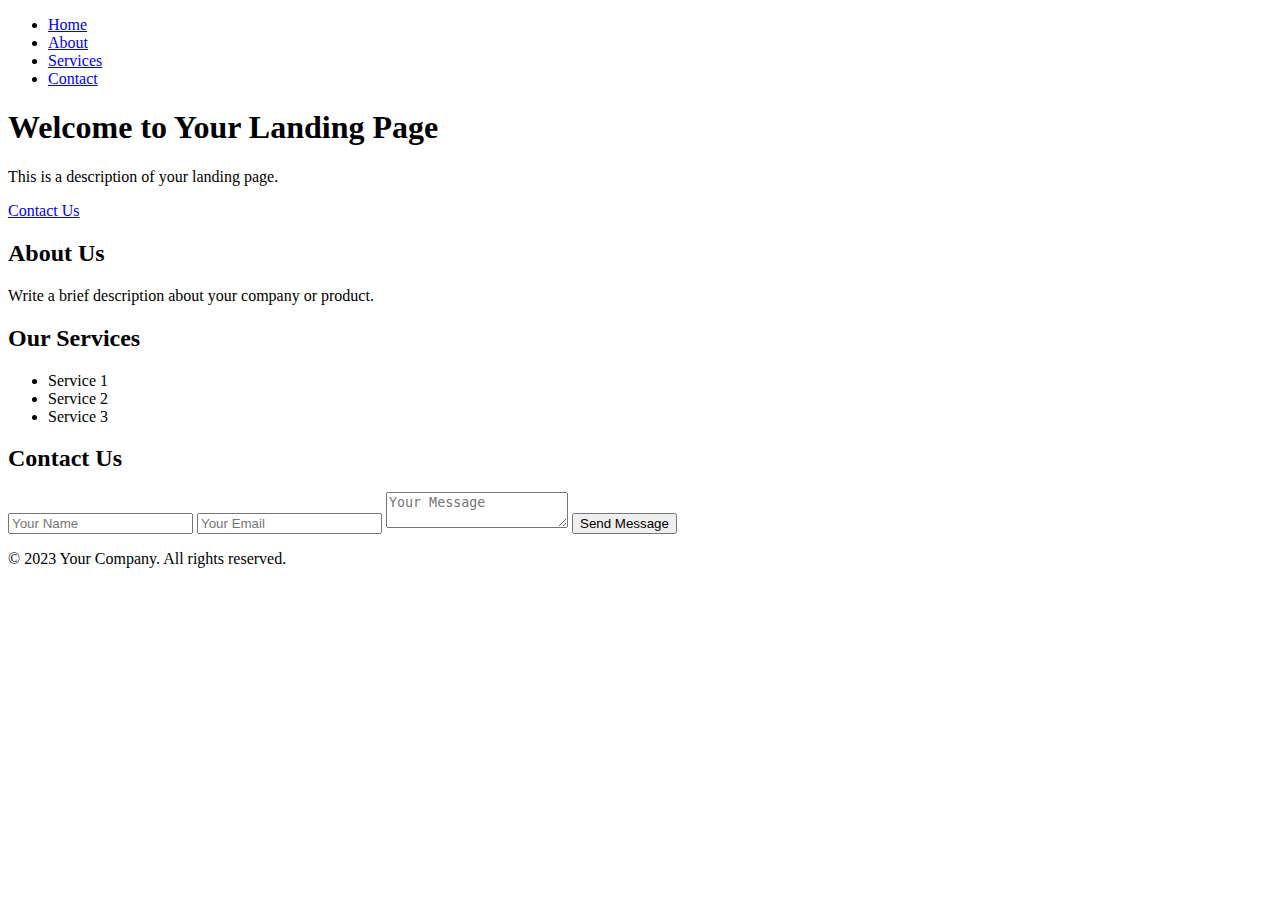
<file: batterup/gpt.web/index.html>
<!DOCTYPE html>
<html lang="en">
  <head>
    <meta charset="UTF-8" />
    <meta name="viewport" content="width=device-width, initial-scale=1.0" />
    <title>Your Landing Page</title>
    <link rel="stylesheet" href="" style.css />
  </head>
  <body>
    <header>
      <nav>
        <ul>
          <li><a href="#home">Home</a></li>
          <li><a href="#about">About</a></li>
          <li><a href="#services">Services</a></li>
          <li><a href="#contact">Contact</a></li>
        </ul>
      </nav>
    </header>

    <main>
      <section id="home">
        <h1>Welcome to Your Landing Page</h1>
        <p>This is a description of your landing page.</p>
        <a href="#contact" class="btn">Contact Us</a>
      </section>

      <section id="about">
        <h2>About Us</h2>
        <p>Write a brief description about your company or product.</p>
      </section>

      <section id="services">
        <h2>Our Services</h2>
        <ul>
          <li>Service 1</li>
          <li>Service 2</li>
          <li>Service 3</li>
        </ul>
      </section>

      <section id="contact">
        <h2>Contact Us</h2>
        <form>
          <input type="text" placeholder="Your Name" />
          <input type="email" placeholder="Your Email" />
          <textarea placeholder="Your Message"></textarea>
          <button type="submit">Send Message</button>
        </form>
      </section>
    </main>

    <footer>
      <p>&copy; 2023 Your Company. All rights reserved.</p>
    </footer>
  </body>
</html>
</file>
